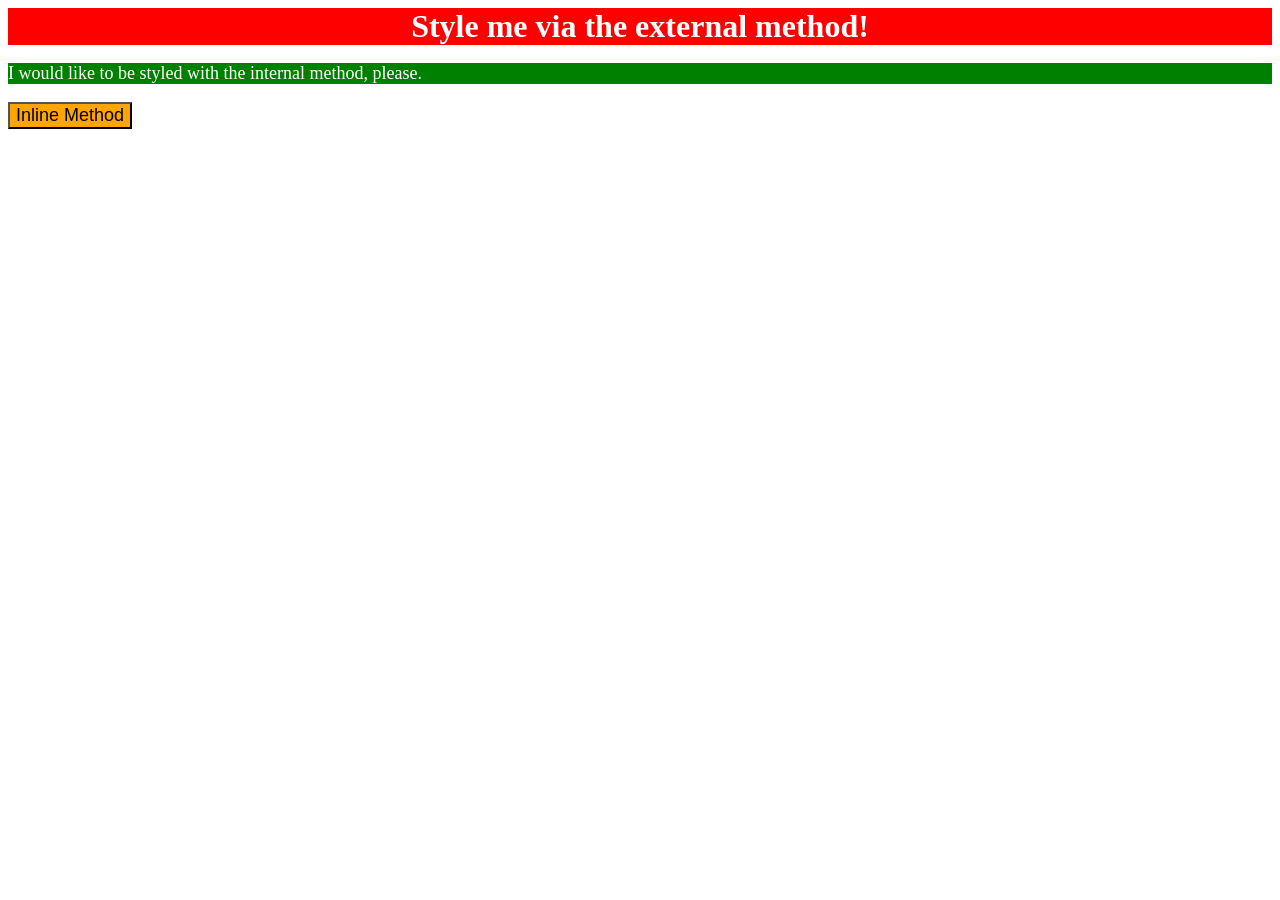
<file: foundations/intro-to-css/01-css-methods/index.html>
<!DOCTYPE html>
<html lang="en">
  <head>
    <style>
      p{
        background-color: green;
        color: white;
        font-size: 18px;

      }
    </style>
    <link rel="stylesheet" href="style.css">
    <meta charset="UTF-8">
    <meta http-equiv="X-UA-Compatible" content="IE=edge">
    <meta name="viewport" content="width=device-width, initial-scale=1.0">
    <title>Methods for Adding CSS</title>
  </head>
  <body>
    <div>Style me via the external method!</div>
    <p >I would like to be styled with the internal method, please.</p>
    <button style="background-color: orange; font-size: 18px;">Inline Method</button>
  </body>
</html>
</file>
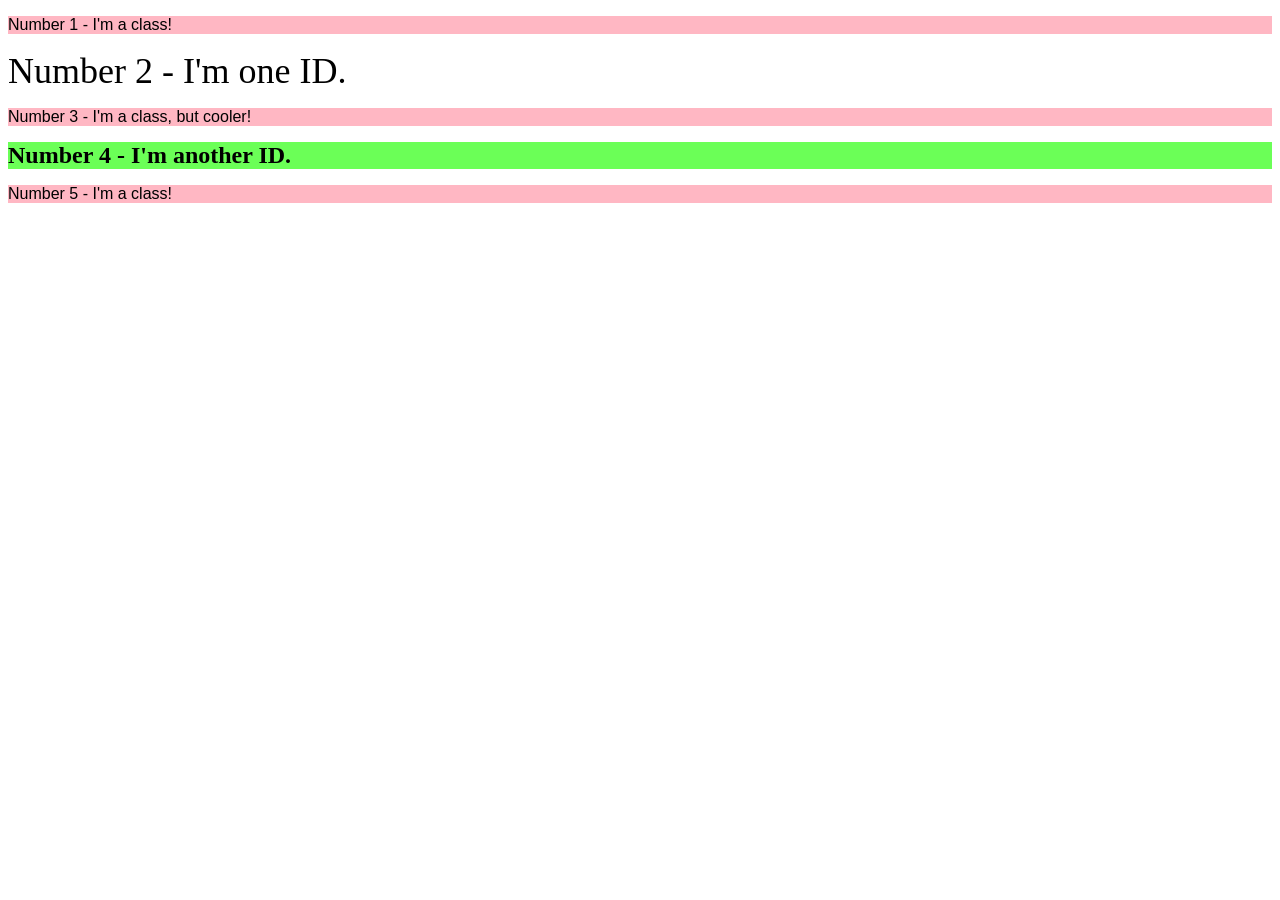
<file: foundations/intro-to-css/02-class-id-selectors/index.html>
<!DOCTYPE html>
<html lang="en">
  <head>
    <meta charset="UTF-8">
    <meta http-equiv="X-UA-Compatible" content="IE=edge">
    <meta name="viewport" content="width=device-width, initial-scale=1.0">
    <title>Class and ID Selectors</title>
    <link rel="stylesheet" href="style.css">
  </head>
  <body>
    <p class="odd">Number 1 - I'm a class!</p>
    <div id="one">Number 2 - I'm one ID.</div>
    <p class="odd">Number 3 - I'm a class, but cooler!</p>
    <div id="second">Number 4 - I'm another ID.</div>
    <p class="odd">Number 5 - I'm a class!</p>

  </body>
</html>
</file>
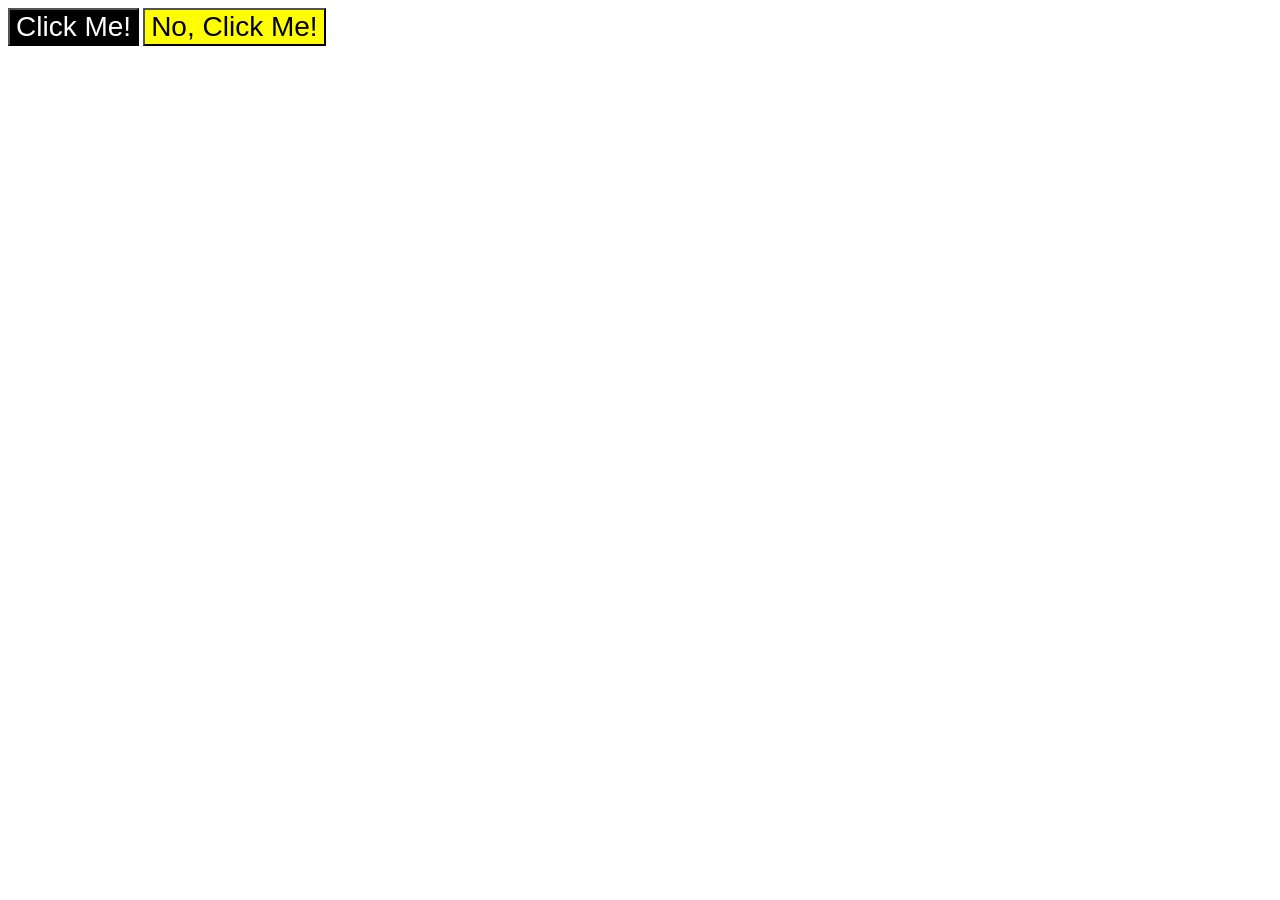
<file: foundations/intro-to-css/03-grouping-selectors/index.html>
<!DOCTYPE html>
<html lang="en">
  <head>
    <meta charset="UTF-8">
    <meta http-equiv="X-UA-Compatible" content="IE=edge">
    <meta name="viewport" content="width=device-width, initial-scale=1.0">
    <title>Grouping Selectors</title>
    <link rel="stylesheet" href="style.css">
  </head>

  <body>
    <button class="first">Click Me!</button>
    <button class="second">No, Click Me!</button>

  </body>
</html>
</file>
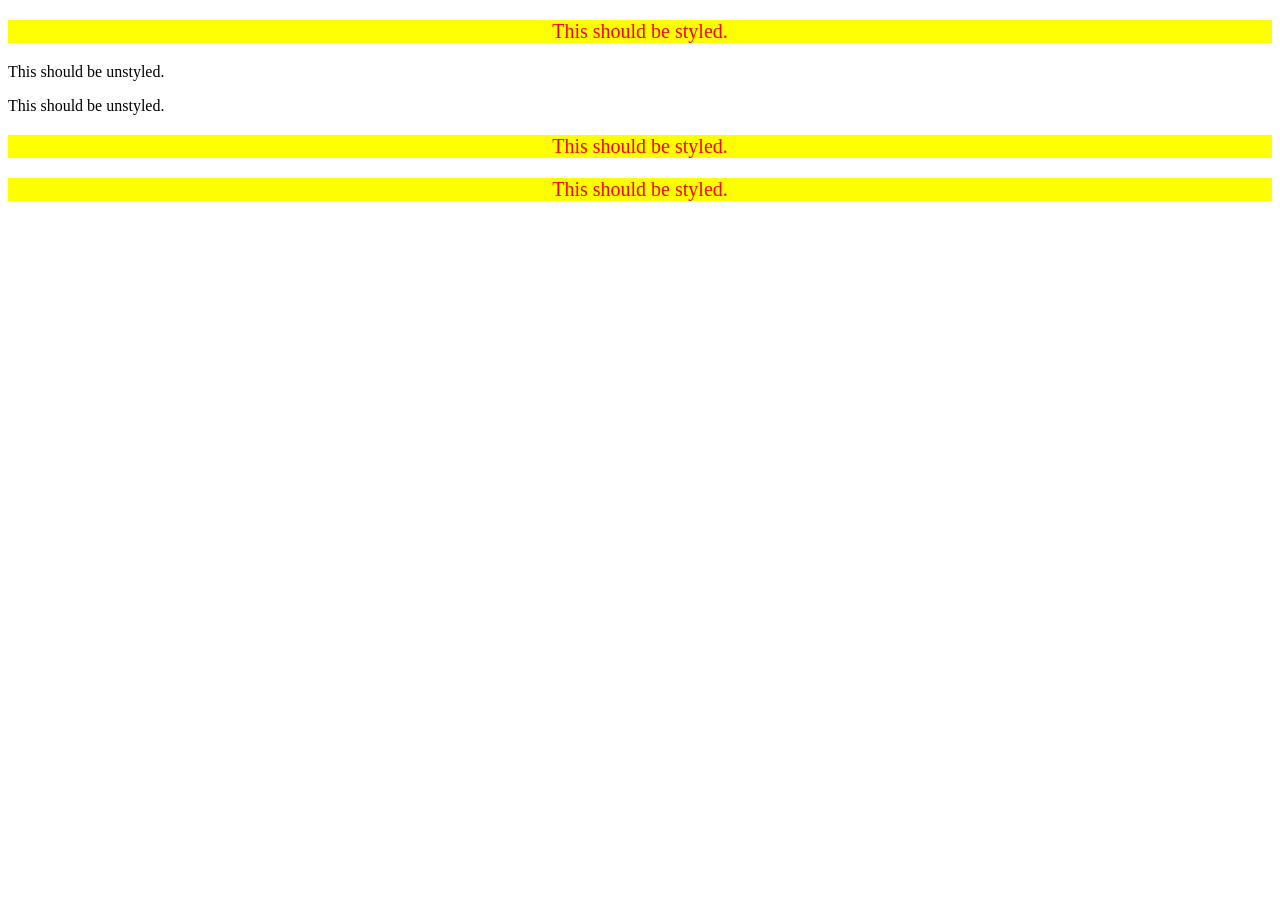
<file: foundations/intro-to-css/05-descendant-combinator/index.html>
<!DOCTYPE html>
<html lang="en">
  <head>
    <meta charset="UTF-8">
    <meta http-equiv="X-UA-Compatible" content="IE=edge">
    <meta name="viewport" content="width=device-width, initial-scale=1.0">
    <title>Descendant Combinator</title>
    <link rel="stylesheet" href="style.css">
  </head>
  <body>

    <div class="container">
      <p class="text">This should be styled.</p>
    </div>
    <p class="text">This should be unstyled.</p>
    <p class="text">This should be unstyled.</p>
    <div class="container">
      <p class="text">This should be styled.</p>
      <p class="text">This should be styled.</p>
    </div>
  </body>
  
</html>
</file>
<file: foundations/intro-to-css/01-css-methods/style.css>
div {
    background-color: red;
    color: white;
    font-size: 32px;
    text-align: center;
    font-weight: bold;

}
</file>
<file: foundations/intro-to-css/02-class-id-selectors/style.css>
/* Add CSS Styling */
.odd{
    background-color: rgb(255, 183, 195);
    font-family: Verdana, sans-serif;
}

#one{
    color: rgb(0, 0, blue);
    font-size: 36px;
}
.num3{
    font-size: 24px;
}
#second{
    background-color: rgb(107, 255, 87) ;
    font-size: 24px;
    font-weight: bold;
}
</file>
<file: foundations/intro-to-css/03-grouping-selectors/style.css>
/* Add CSS Styling */
.first{
    background-color: #000;
    color: hsl(0 100% 100%);
}
.second{
    background-color: hsl(60, 100%, 50%);
}
.first, 
.second{
    font-size: 28px;
    font-family: Helvetica, 'Times New Roman', sans-serif;
}
</file>
<file: foundations/intro-to-css/05-descendant-combinator/style.css>
/* Add CSS Styling */
div p{
    background-color: hsl(60, 100%, 50%);
    color: rgb(255,0,0);
    font-size: 20px;
    text-align: center;
}
</file>
